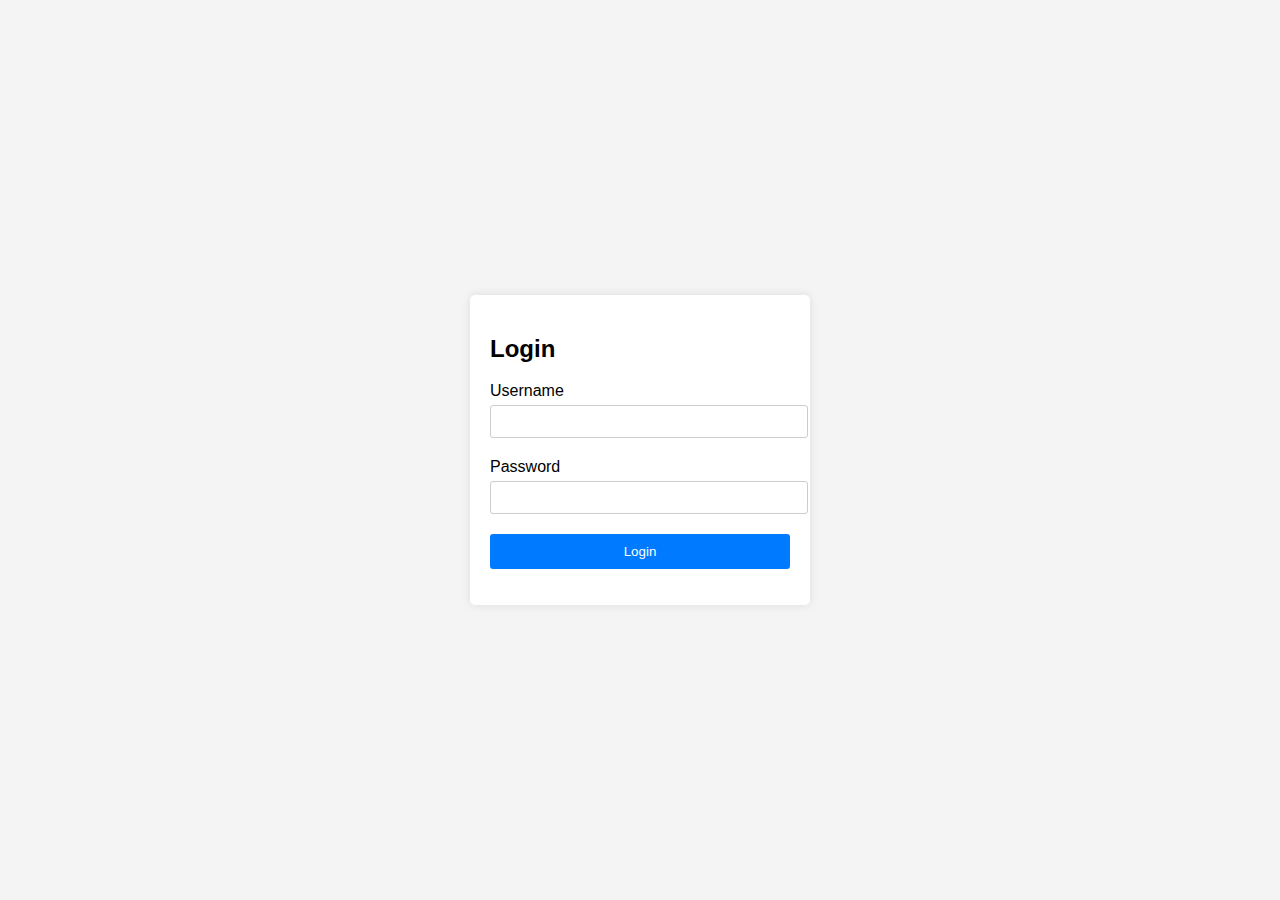
<file: index.html>
<!DOCTYPE html>
<html lang="en">
<head>
  <meta charset="UTF-8">
  <meta name="viewport" content="width=device-width, initial-scale=1.0">
  <title>Login</title>
  <link rel="stylesheet" href="styles.css">
</head>
<body>
  <div class="container">
    <h2>Login</h2>
    <form id="loginForm">
      <div class="form-group">
        <label for="username">Username</label>
        <input type="text" id="username" name="username" required>
      </div>
      <div class="form-group">
        <label for="password">Password</label>
        <input type="password" id="password" name="password" required>
      </div>
      <button type="submit">Login</button>
    </form>
    <p id="message"></p>
  </div>
  <script src="script.js"></script>
</body>
</html>
</file>
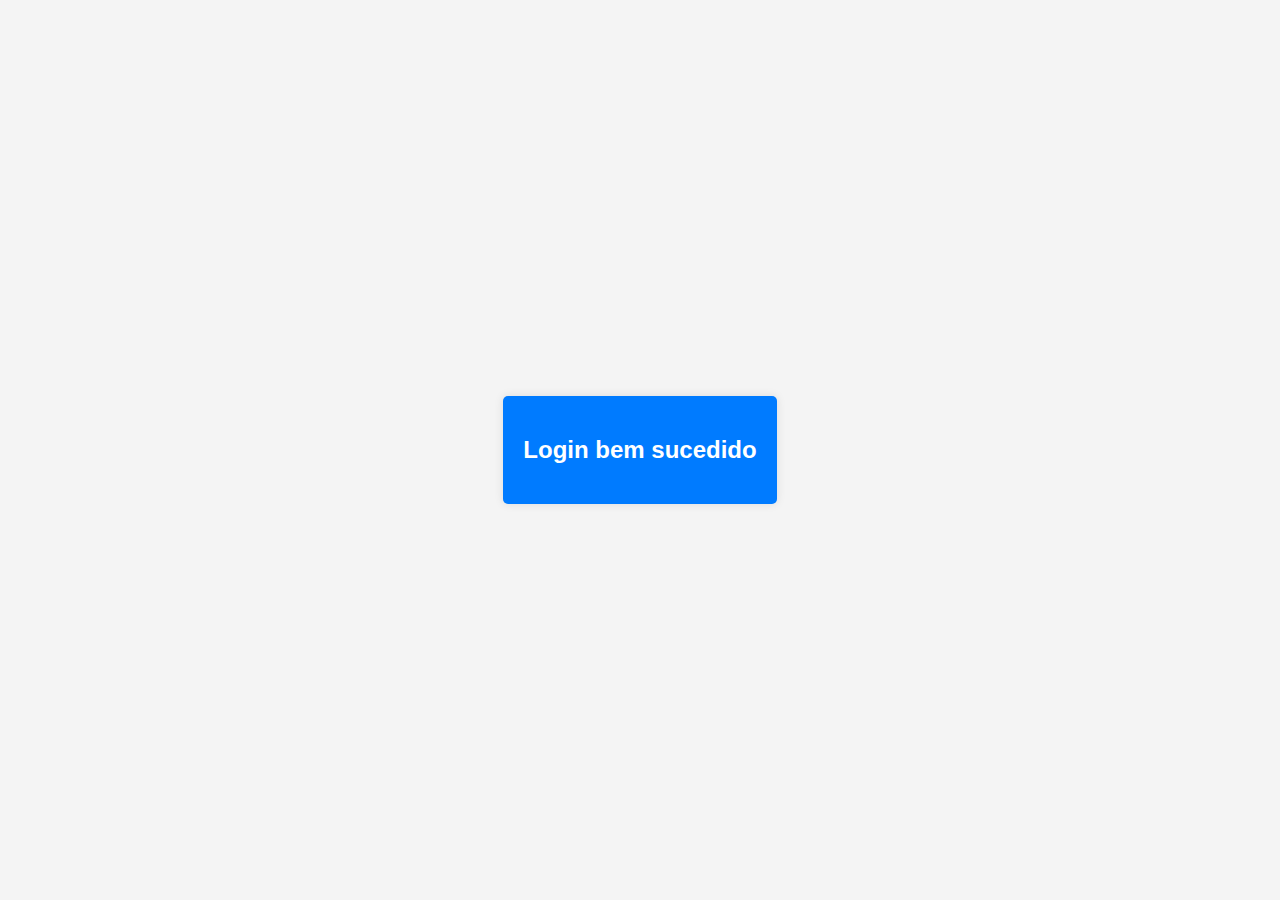
<file: pagina_secreta.html>
<!DOCTYPE html>
<html lang="en">
<head>
  <meta charset="UTF-8">
  <meta name="viewport" content="width=device-width, initial-scale=1.0">
  <title>Página Secreta</title>
  <style>
    body {
      font-family: Arial, sans-serif;
      margin: 0;
      padding: 0;
      display: flex;
      justify-content: center;
      align-items: center;
      height: 100vh;
      background-color: #f4f4f4;
    }

    .message-box {
      padding: 20px;
      background-color: #007bff;
      color: #fff;
      border-radius: 5px;
      box-shadow: 0 0 10px rgba(0, 0, 0, 0.1);
    }
  </style>
</head>
<body>
  <div class="message-box">
    <h2>Login bem sucedido</h2>
  </div>
</body>
</html>
</file>
<file: styles.css>
body {
    font-family: Arial, sans-serif;
    margin: 0;
    padding: 0;
    display: flex;
    justify-content: center;
    align-items: center;
    height: 100vh;
    background-color: #f4f4f4;
  }
  
  .container {
    width: 300px;
    padding: 20px;
    background-color: #fff;
    border-radius: 5px;
    box-shadow: 0 0 10px rgba(0, 0, 0, 0.1);
  }
  
  .form-group {
    margin-bottom: 20px;
  }
  
  label {
    display: block;
    margin-bottom: 5px;
  }
  
  input[type="text"],
  input[type="password"] {
    width: 100%;
    padding: 8px;
    border: 1px solid #ccc;
    border-radius: 3px;
  }
  
  button {
    width: 100%;
    padding: 10px;
    background-color: #007bff;
    border: none;
    color: #fff;
    border-radius: 3px;
    cursor: pointer;
  }
  
  button:hover {
    background-color: #0056b3;
  }
  
  #message {
    color: red;
  }
</file>
